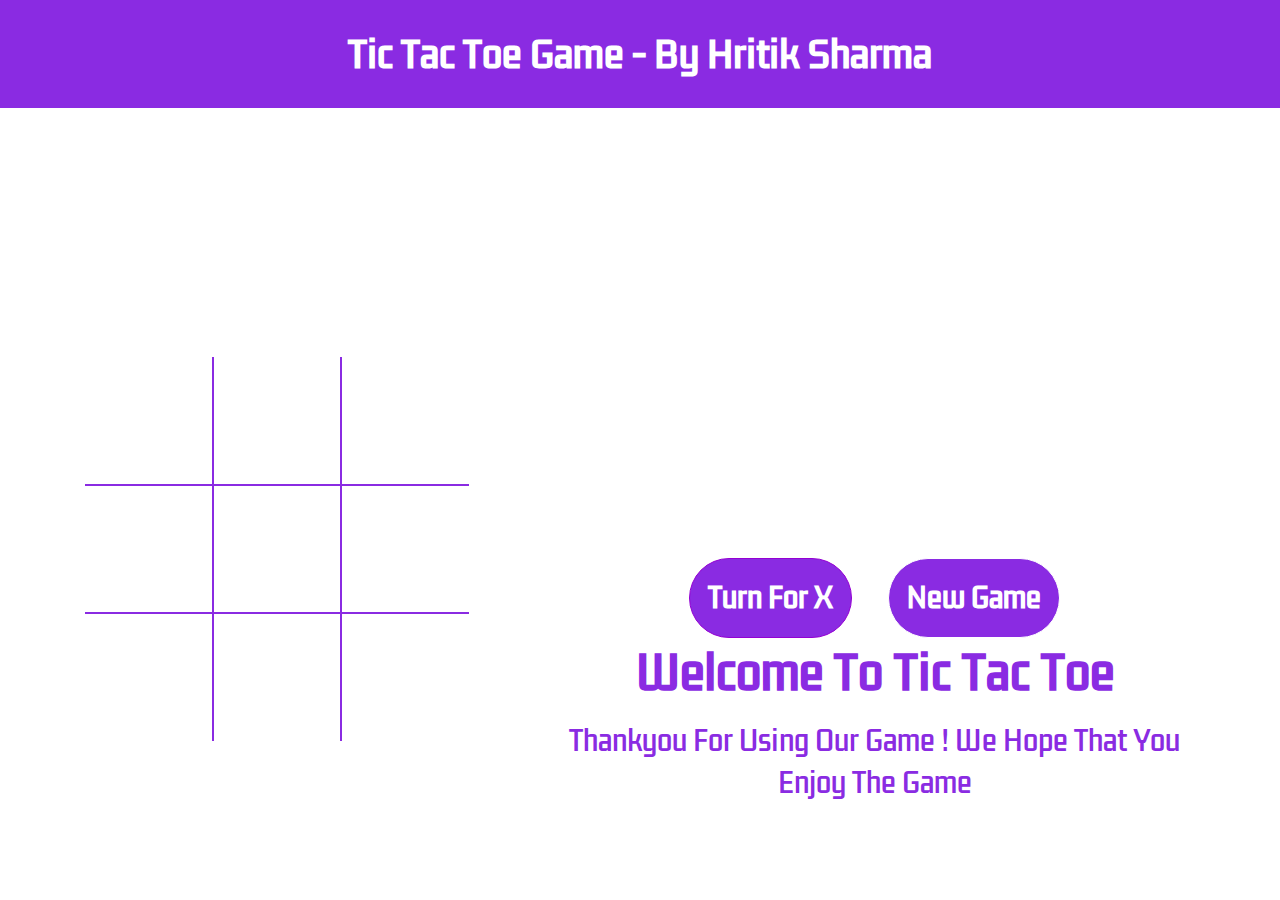
<file: index.html>
<!DOCTYPE html>
<html>
  <head>
    <meta charset="UTF-8" />
    <meta http-equiv="X-UA-Compatible" content="IE=edge" />
    <meta name="viewport" content="width=device-width, initial-scale=1.0" />
    <title>
      tictactoe.com createdby="Hritik sharma"
    </title>
    <link rel="stylesheet" href="style.css">
  </head>
  <body>
    <nav class="navbar">
      <h1>tic tac toe game - by hritik sharma</h1>
    </nav>
    <div class="flex">
      <div class="gamecontainer">
        <div class="container">
          <div class="box bt bl"><span class="boxtext"></span></div>
          <div class="box bt"><span class="boxtext"></span></div>
          <div class="box bt br"><span class="boxtext"></span></div>
          <div class="box bl"><span class="boxtext"></span></div>
          <div class="box"><span class="boxtext"></span></div>   
          <div class="box br"><span class="boxtext"></span></div>
          <div class="box bl bb"><span class="boxtext"></span></div>
          <div class="box bb"><span class="boxtext"></span></div>
          <div class="box bb br"><span class="boxtext"></span></div>
        </div>
      </div>
      <div class="flex-2">
        <div class="gameinfo">
          <div class="imgbox">
            <img class="image" src="New/excited.gif" alt="none">
          </div>
          <div class="center">
            <span class="info">turn for x</span><br>
            <button id="reset">
              new game
            </button>
          </div>
          <h3 class="title">
            Welcome to tic tac toe 
          </h3>
          <p class="para">
            thankyou for using our game ! we hope that you enjoy the game
          </p>
        </div>
      </div>
    </div>
    
    <script src="script.js"></script>
  </body>
</html>
</file>
<file: style.css>
@import url('https://fonts.googleapis.com/css2?family=Kdam+Thmor+Pro&family=Marhey:wght@300&family=Roboto:ital@1&display=swap');

*{
  margin: 0px;
  padding: 0px;
  font-family: 'Kdam Thmor Pro', sans-serif;
}

body{
  background-color:#fff;
  height: 100vh;
  width: 100%;
}

.navbar{
  display: flex;
  justify-content: center;
  align-items: center;
  width: 100%;
  height: 12vh;
  background-color:blueviolet;
  color: #DDA0DD;
}

h1{
  font-size:4vh;
  color:#fff;
  text-transform: capitalize;
}
.gamecontainer{
  display: flex;
  justify-content: center;
  margin-top: 10vh;
  color: blueviolet;
}
.gameinfo{
color: blueviolet;
}
.container{
  display: grid;
  grid-template-columns: repeat(3,10vw);
  grid-template-rows: repeat(3,10vw);
}
.flex{
  display: flex;
  align-items: center;
  justify-content: space-evenly;
  width: 100%;
  height: 88vh;
}
.flex-2{
  margin-top: 10vh;
  display: flex;
  align-items: center;
  justify-content: center;
  flex-direction: column;
  width: 50%;

}
.box{
  border: 0.2vh solid blueviolet;
  font-size: 5vh;
  display: flex;
  justify-content: center;
  align-items: center;
  transition: all 0.3s ease;
  cursor: pointer;
}
.box:hover{
  background-color:blueviolet;
  color: #fff;
}
.info{
  border: 1px solid #9400D3;
  padding: 2vh;
  font-size: 3vh;
  font-weight: bold;
  text-transform: capitalize;
  background-color: blueviolet;
  border-radius: 5vh;
  color: #fff;
}
button{
  font-size:3vh;
  background-color:blueviolet;
  border:1px solid white;
  border-radius:5vh;
  color: white;
  cursor: pointer;
  padding: 2vh;
  margin-left: 4vh;
  text-transform: capitalize;
  font-weight: 700;
}
.center{
  display: flex;
  align-items: center; 
  justify-content:center;
  
} 
.para{
  text-align:center;
  margin:12px; 
  font-size:3vh;
  text-transform: capitalize;
}
.title{
  text-align: center;
  font-size:5vh;
  text-transform: capitalize;
}
.imgbox img{
  width: 0px;
  transition: width 1s ease-in-out;
}

.imgbox{
  text-align: center;
}

img{
  height: 30vh;
  width: 100%;
}
.br{
  border-right: 0px;
}
.bl{
  border-left: 0px;
}
.bt{
  border-top: 0px;
}
.bb{
  border-bottom: 0px;
}

@media screen and (max-width: 950px)

{

    .gameContainer{
        flex-wrap: wrap;
    }
    .gameInfo{
        margin-top: 34px;
    }
    .gameInfo h1{
        font-size: 1.5rem;
    }
    .container { 
        grid-template-rows: repeat(3, 20vw);
        grid-template-columns: repeat(3, 20vw);
    }
}
</file>
